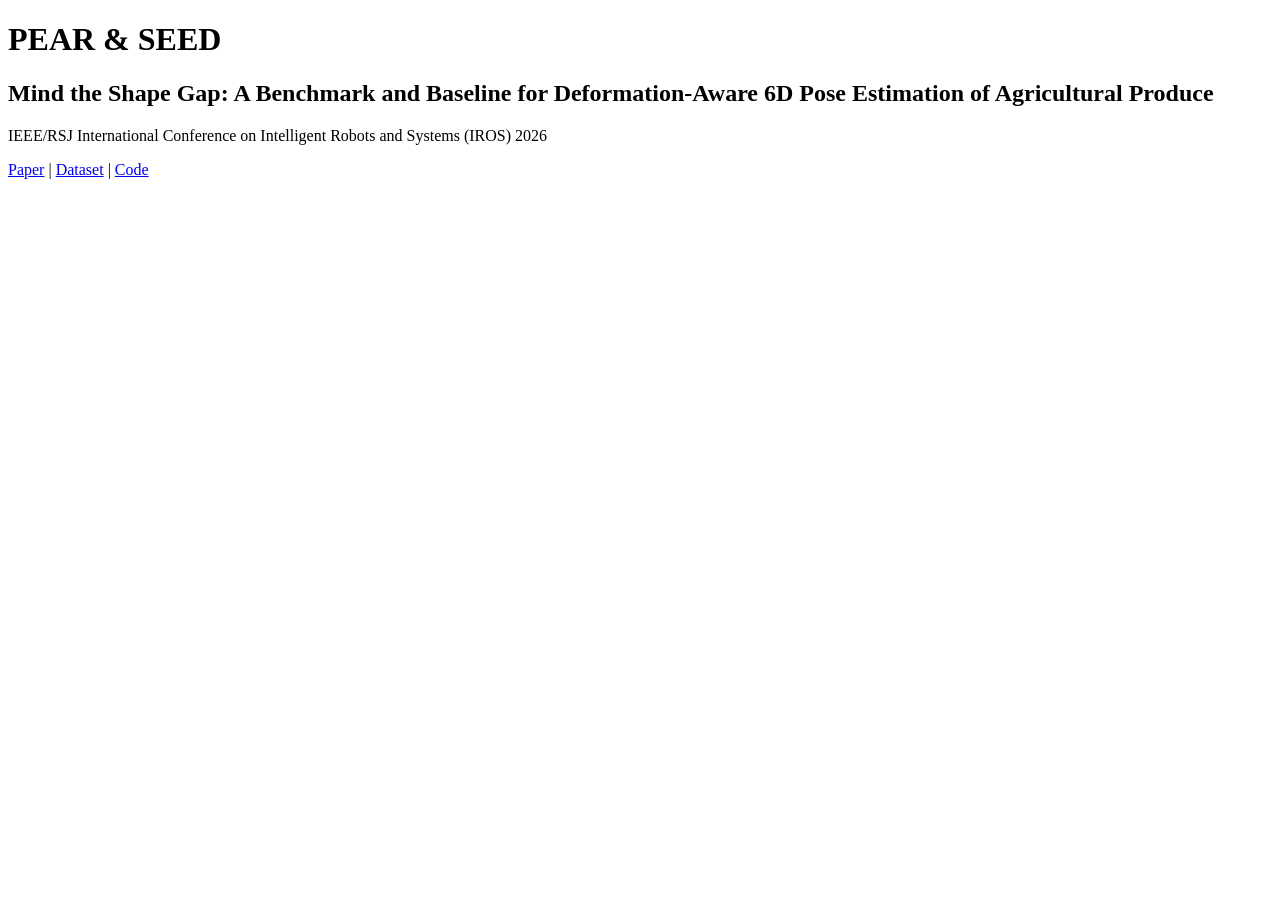
<file: index.html>
<!DOCTYPE html>
<html>

<head>
    <title>PEAR & SEED</title>
</head>

<body>

    <h1>PEAR & SEED</h1>

    <h2>
        Mind the Shape Gap: A Benchmark and Baseline for
        Deformation-Aware 6D Pose Estimation of Agricultural Produce
    </h2>

    <p>IEEE/RSJ International Conference on Intelligent Robots and Systems (IROS) 2026</p>

    <p>
        <a href="https://arxiv.org/abs/2603.27429">Paper</a>
        |
        <a href="#">Dataset</a>
        |
        <a href="#">Code</a>
    </p>

</body>

</html>
</file>
